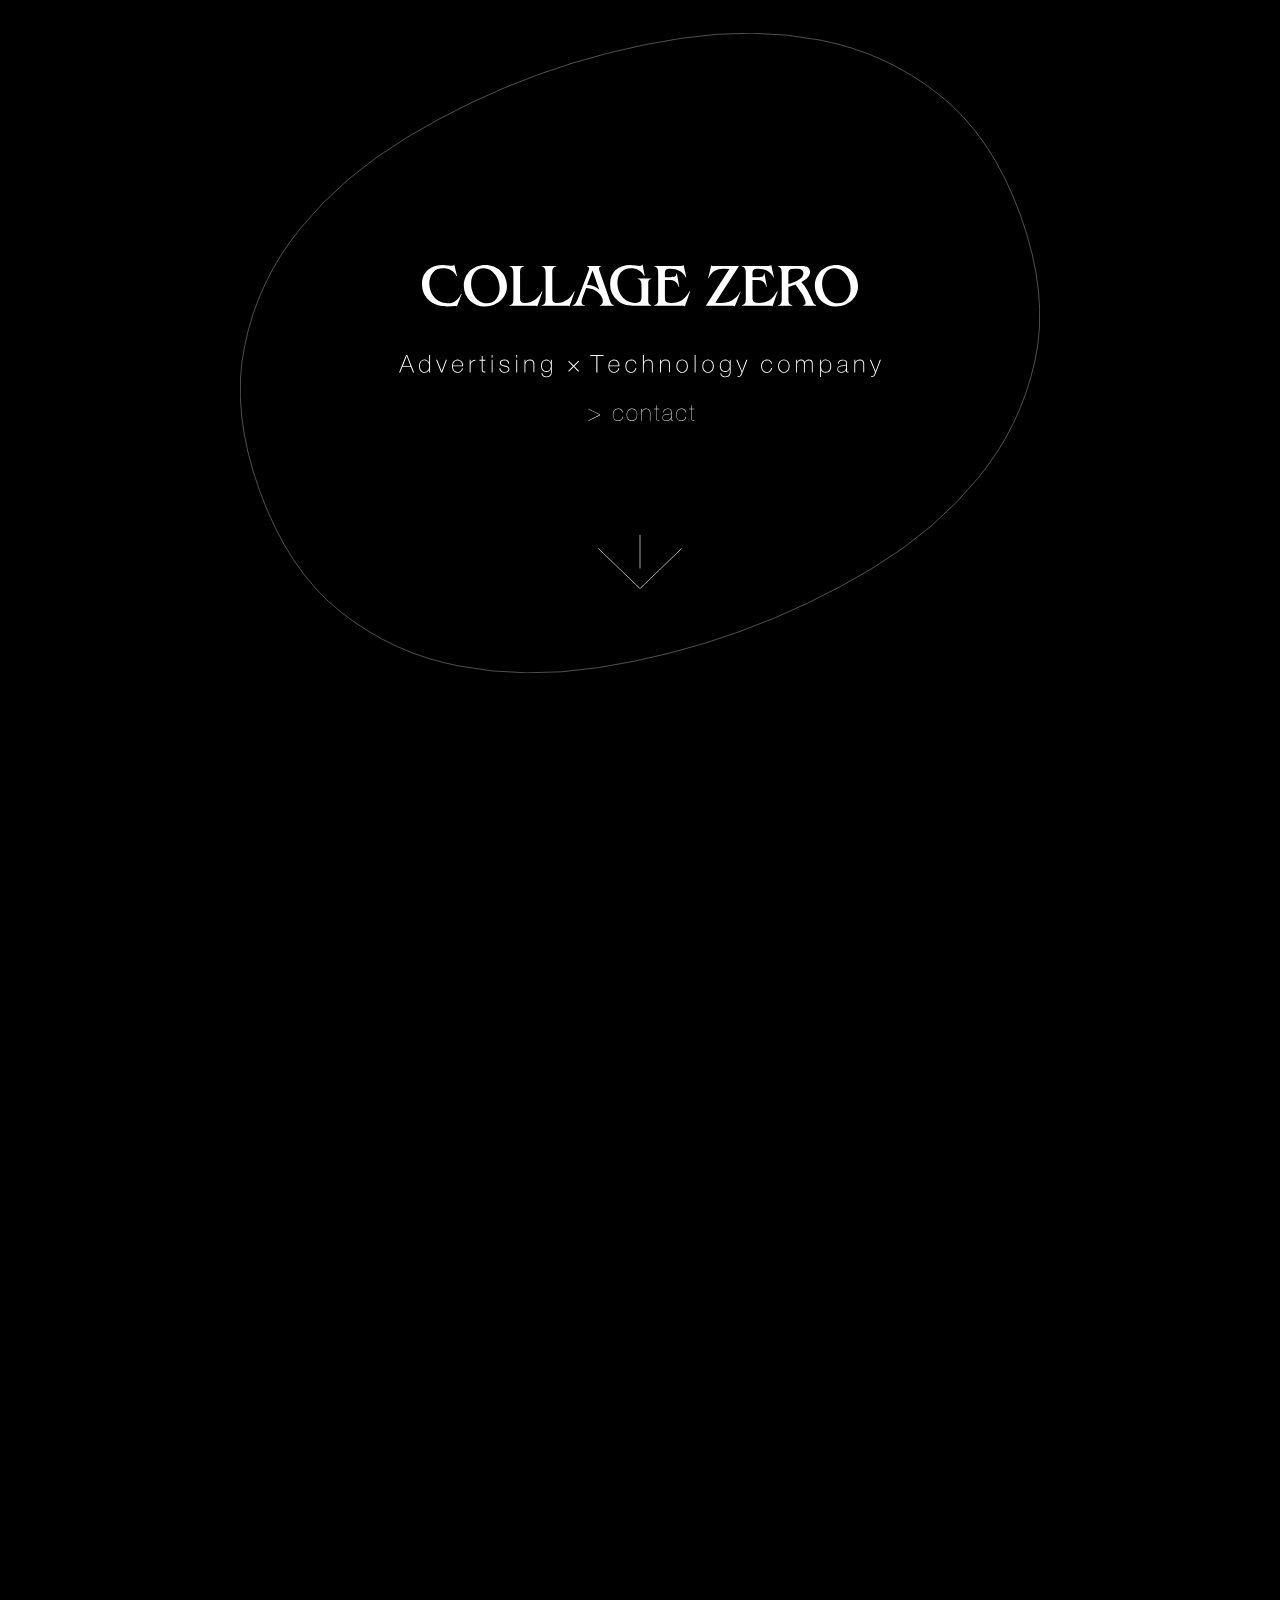
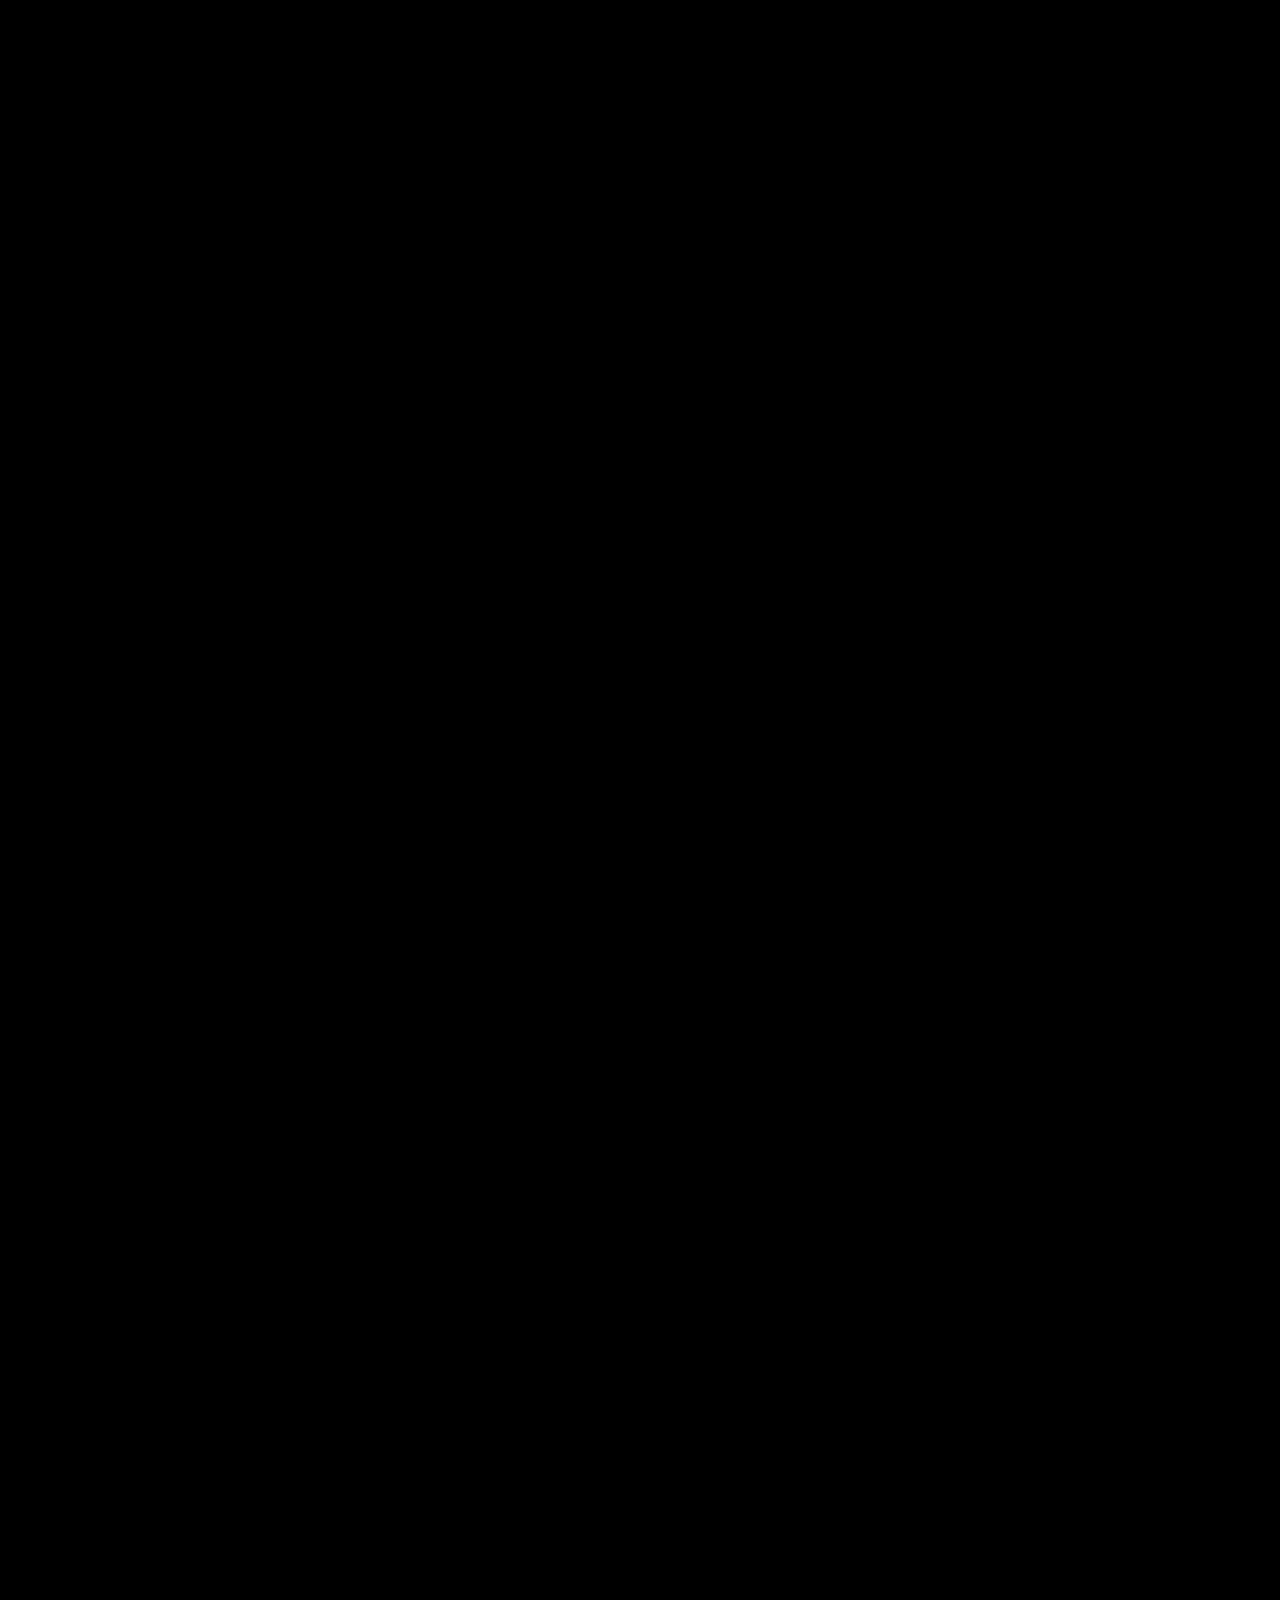
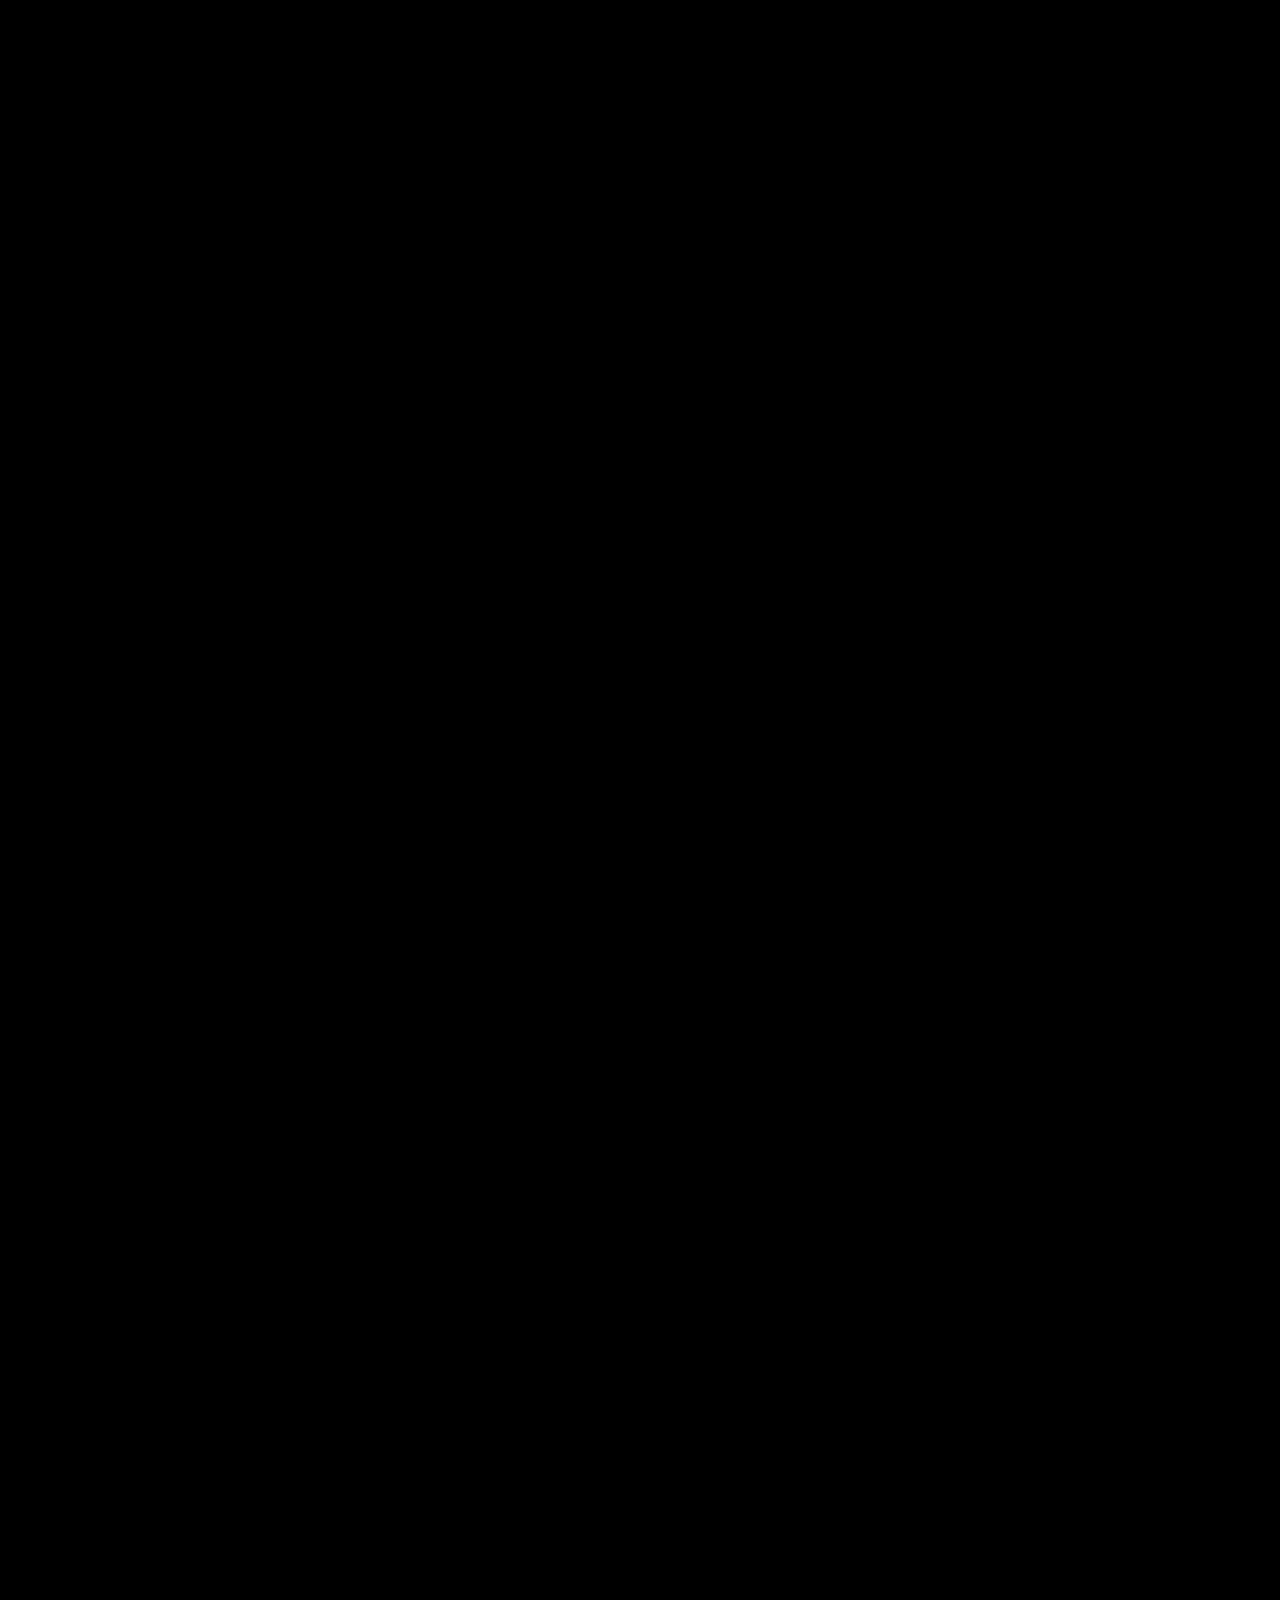
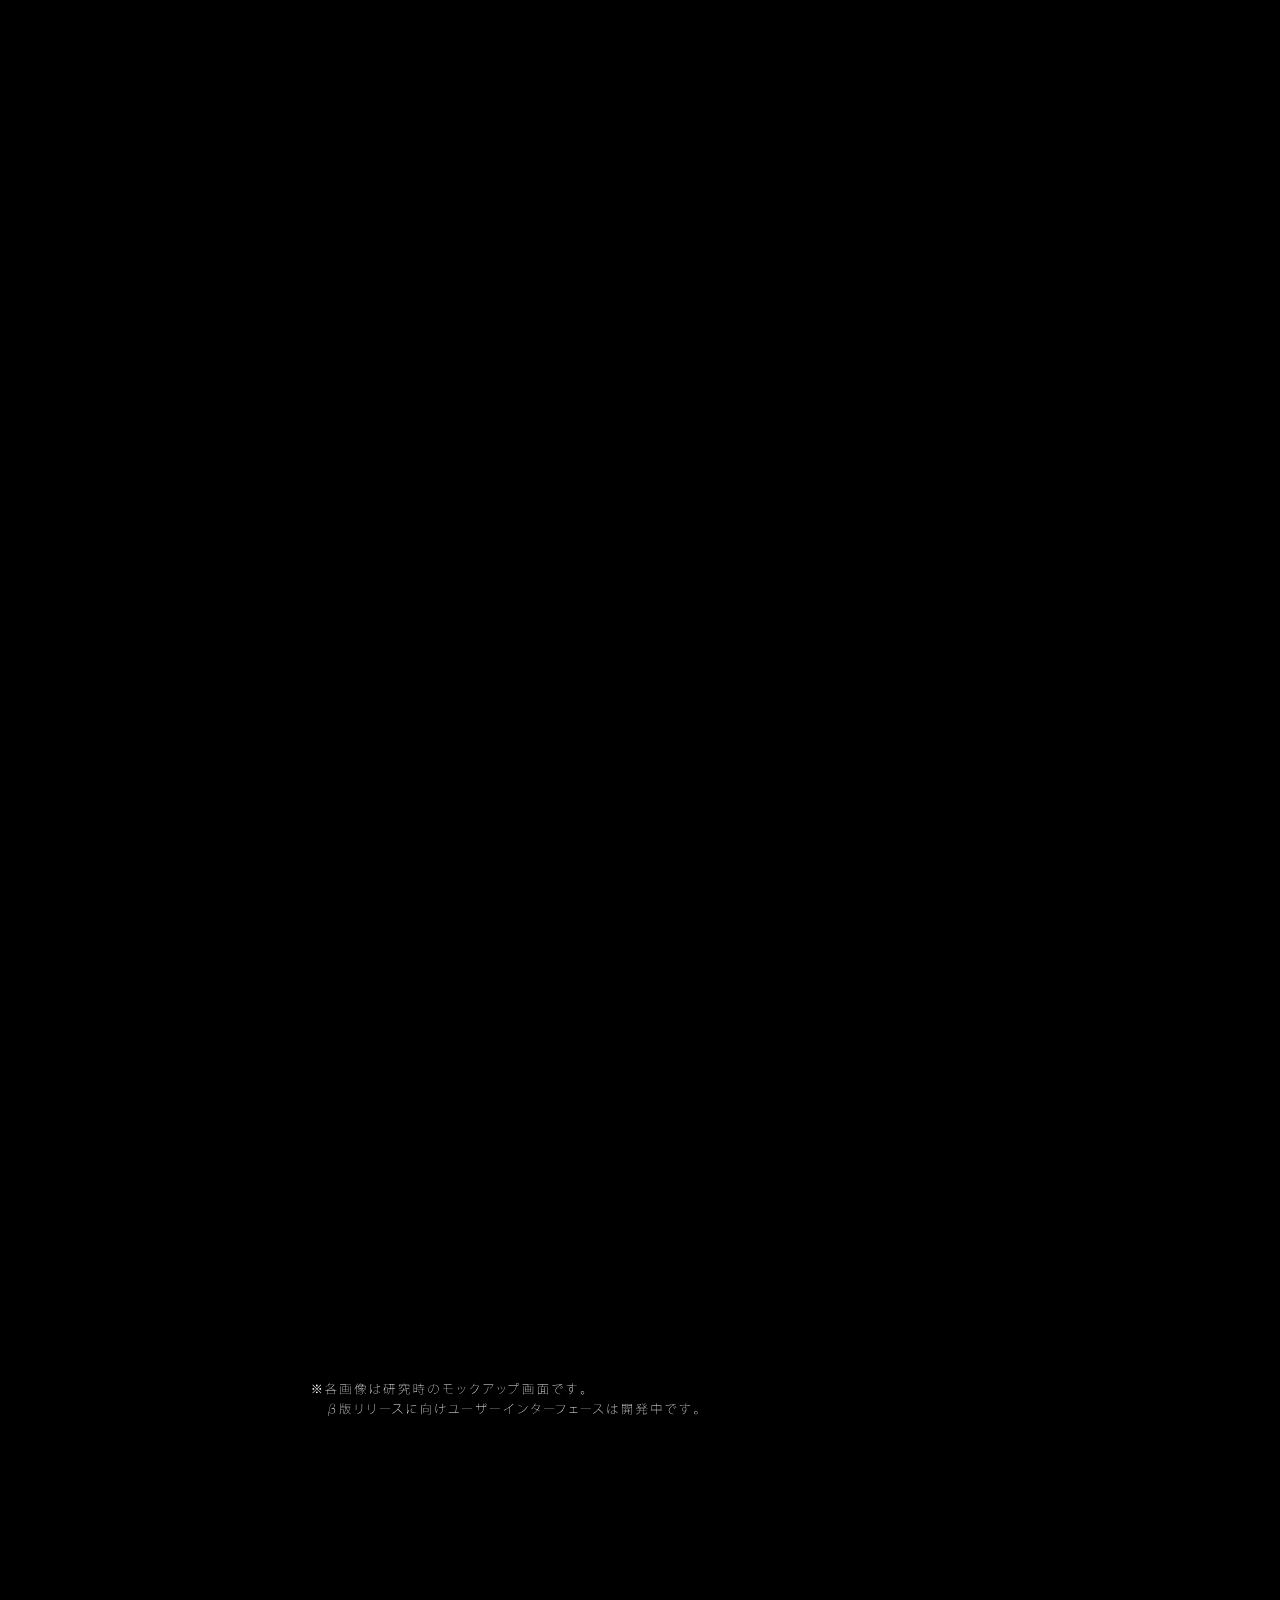
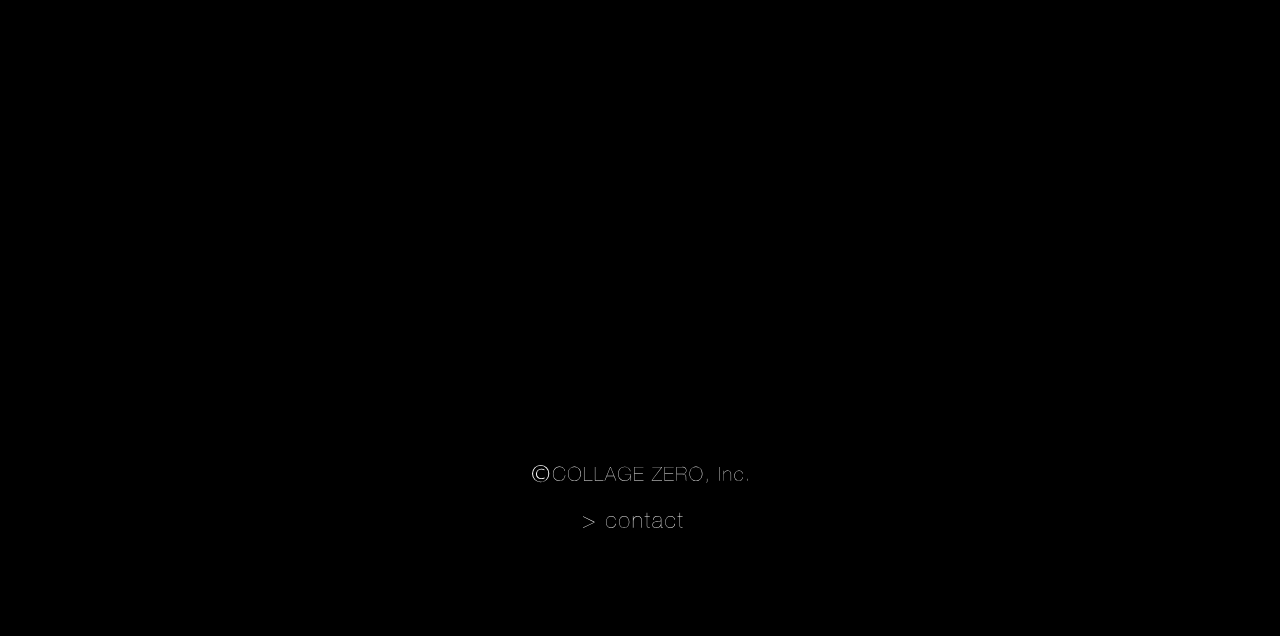
<file: index.html>
<html>
<head>
    <meta charset="UTF-8">
    <meta name="viewport"
          content="width=device-width, user-scalable=no, initial-scale=1.0, maximum-scale=1.0, minimum-scale=1.0">
    <meta http-equiv="X-UA-Compatible" content="ie=edge">
    <title>Collage-zero</title>
    <link rel="stylesheet" type="text/css" href="default.css">
</head>
<body>
    <div class = 'wrappper'>

        <div class = 'top'>
            <img class = 'asset' src = 'image/logo2.svg'>
            <img class =  'asset2' src = "image/logoOutline.svg">
            <img class =  'logo3' src = "image/top3.svg">
            <img class =  'downArrow' src = "image/downArrow.svg">
        </div>
        <img id = 'info' src = 'image/info.svg'>

        <div id = 'caution1'>
            ※各画像は研究時のモックアップ画面です。
        </div>
        <div id = 'caution2' >
            β版リリースに向けユーザーインターフェースは開発中です。
        </div>


        <div class = 'company'>
            <img id = 'asset4' src = 'image/company.svg'>
        </div>

        <div class = 'project'>
            <img id = 'asset5' src = 'image/project.svg'>
        </div>

        <div class = 'project1'>
            <img id = 'asset6' src = 'image/pro1_titile.svg'>
        </div>

        <div class="project1-main">
            <img id = 'asset7' src = 'image/pro1_main.svg'>
            <img id = 'asset8' src = 'image/predict_image.png'>
        </div>

        <div class = 'project2'>
            <img id = 'asset9' src = 'image/pro2_title.svg'>
        </div>

        <div class = 'project2-main'>
            <img id = 'pro2_left' src = 'image/pro2_main_left_1.svg'>
            <img id = 'right_arrow' src = 'image/rightArrow.svg'>
            <img id = 'pro2_right' src = 'image/pro2_main_right_frame_1.svg'>
            <img id = 'pro2_right_des' src = 'image/pro2_main_right_des.svg'>
            <img id = 'assetsp' src = 'image/predict_image2.png'>
        </div>

        <div class = 'project3'>
            <img id = 'asset11' src = 'image/pro3.svg'>
        </div>

        <img class = 'asset13' src = 'image/caution.svg'>
        <img class = 'asset14' src = 'image/copyright.svg'>
    </div>

    <div class = ' wrapper_small'>
        <img class = 'logo_small' src = 'image/COLLAGE-ZERO_logo.png'>
        <img class =  'asset2_small' src = "image/asset1_small.svg">
        <img class = 'info_small' src = 'image/info_small.svg'>
        <img class = 'company_small' src = 'image/company_small.svg'>
        <img class = 'project_small' src = 'image/project_small.svg'>
        <img class = 'project1_small' src = 'image/pro1_small.svg'>
        <img class = 'predict1_small' src = 'image/predict_image.png'>
        <img class = 'project2_small' src = 'image/project2_small.svg'>
        <img class = 'predict2_small' src = 'image/predict_image2.png'>
        <img class = 'project3_small' src = 'image/project3_small.svg'>
        <img class = 'copy_small' src = 'image/copy_small.svg'>
    </div>

    <script>
        var isScrolling = false;

        window.addEventListener("scroll", throttleScroll, false);

        function throttleScroll(e) {
            if (isScrolling == false) {
                window.requestAnimationFrame(function() {
                    scrolling(e);
                    isScrolling = false;
                });
            }
            isScrolling = true;
        }

        function isPartiallyVisible(el) {
            var elementBoundary = el.getBoundingClientRect();

            var top = elementBoundary.top;
            var bottom = elementBoundary.bottom;
            var height = elementBoundary.height;

            return ((top + height >= 0) && (height + window.innerHeight >= bottom));
        }


        document.addEventListener("DOMContentLoaded", scrolling, false);
        const info =  document.querySelector('#info');
        const company =  document.querySelector('#asset4');
        const project =  document.querySelector('#asset5');
        const project1 =  document.querySelector('#asset6');
        const project1Main =  document.querySelector('#asset7');
        const project1Predict =  document.querySelector('#asset8');
        const project2 = document.querySelector('#asset9');
        const rightArrow = document.querySelector('#right_arrow');
        const project2Main_left =  document.querySelector('#pro2_left');
        const project2Main_right =  document.querySelector('#pro2_right');
        const project2Main_right_des =  document.querySelector('#pro2_right_des');
        const project2Predict =  document.querySelector('#assetsp');
        const project3 = document.querySelector('#asset11');



        function scrolling(e) {
            if (isFullyVisible(info)) {
                info.classList.add("active");
            }else if (isFullyVisible(company)) {
                company.classList.add('active');
            }else if(isFullyVisible(project)){
                project.classList.add('active');
            } else if(isFullyVisible(project1)){
                project1.classList.add('active');
                project1Main.classList.add('active');
                project1Predict.classList.add('active');
            } else if(isFullyVisible(project2)){
                project2.classList.add('active');
                project2Main_left.classList.add('active');
                project2Main_right.classList.add('active');
                project2Main_right.classList.add('active');
                project2Main_right_des.classList.add('active');
                project2Predict.classList.add('active');
                rightArrow.classList.add('active');
            } else if(isFullyVisible(project3)){
                project3.classList.add('active');
            }
        }

        function isFullyVisible(el) {
            var elementBoundary = el.getBoundingClientRect();

            var top = elementBoundary.top;
            var bottom = elementBoundary.bottom;

            return ((top >= 0) && (bottom <= window.innerHeight));
        }


    </script>
</body>
</html>
</file>
<file: default.css>
body {
    margin: 0;
}


.wrappper {
    position: relative;
    width: 100vw;
    height: 549.7vw;
    background-color: black;
}
.wrappper_small {
    display: none;
}

@media only screen and (max-width: 600px) {
    .wrappper {
        display: none;
    }
    .wrapper_small{
        display: block;
        position: relative;
        width: 100vw;
        height: 1732vw;
        background-color: black;
    }
}



.asset {
    position: absolute;
    width: 34.135%;
    left: 32.932%;
    height: 0.989%;
    top: 3.561%;
}

.logo3 {
    position: absolute;
    width: 37.624vw;
    height: 0.936%;
    top: 5.052%;
    left: 31.188vw;

}
.logo_small {
    display: none;
    position: absolute;
    width: 32%;
    left: 34.95%;
    height: auto;
    top: 38%;
}


.asset2 {
    position: absolute;
    width: 62.549vw;
    height: 9.093%;
    top: 0.4725%;
    left: 18.725vw;
    animation-name: keyframes1;
    animation-name: keyframes2;
    animation-iteration-count: infinite;
    animation-duration: 10s;
}

@keyframes keyframes1 {
     from {
        transform: scale(1);
    }
    33% {
        transform: scale(1.2);
        animation-timing-function: ease-out;
    }

    66% {
        transform: scale(0.8);
        animation-timing-function: ease-out;
    }


    to {
        transform: scale(1);
    }
}

@keyframes keyframes2 {
    from {
        transform: skewX(0deg);
    }
    33% {
        transform: skewX(-15deg);
        animation-timing-function: ease-out;
    }

    66% {
        transform: skewX(10deg);
        animation-timing-function: ease-out;
    }


    to {
        transform: skewX(0deg);
    }
}

.asset2_small {
    display: none;
    position: absolute;
    width: 32%;
    left: 34.95%;
    height: auto;
    top: 38%;
}

.downArrow {
    position: absolute;
    width: 6.5349vw;
    height: 0.764%;
    top: 7.605%;
    left: 46.732vw;
}

#info {
    position: absolute;
    width: 50.74%;
    height: 2.993%;
    top: 15.10%;
    left: 24.63%;
    transition: all .7s ease-in-out;
    transform: translate3d(0, 30px, 0);
    opacity: 0;
}

#info.active {
    position: absolute;
    width: 50.74%;
    height: 2.993%;
    top: 15.10%;
    left: 24.63%;
    transform: translate3d(0, 0, 0);
    opacity: 1;
}

.info_small {
    display: none;
}

.asset3 {
    position: absolute;
    width: 100%;
    height: 100%;
}


.company_small {
    display: none;
    position: absolute;
    left: 12.8%;
    top: 18.28%;
    width: 74.40%;
    height: 8.370%;
}



#asset4 {
    position: absolute;
    width: 60.008vw;
    height: 4.903%;
    left: 19.96vw;
    top: 24.64%;
    transition: all .8s ease-in-out;
    transform: translate3d(0, 30px, 0);
    opacity: 0;
}

#asset4.active {
    position: absolute;
    width: 60.008vw;
    height: 4.903%;
    left: 19.96vw;
    top: 24.64%;
    transform: translate3d(0, 0, 0);
    opacity: 1;
}


.project_small {
    display: none;
    position: absolute;
    width: 50.87%;
    height: 11.13%;
    left: 24.565%;
    top: 38%;
}



#asset5 {
    position: absolute;
    width: 50.87vw;
    height: 11.15%;
    left: 24.565vw;
    top: 36.11%;
    transition: all .8s ease-in-out;
    transform: translate3d(0, 30px, 0);
    opacity: 0;
}
#asset5.active {
    position: absolute;
    width: 50.87vw;
    height: 11.15%;
    left: 24.565vw;
    top: 36.11%;
    transform: translate3d(0, 0, 0);
    opacity: 1;
}



.project1_small {
    display: none;
    position: absolute;
    width: 50.87%;
    height: 11.13%;
    left: 24.565%;
    top: 38%;
}

#asset6 {
    position: absolute;
    width: 50.87vw;
    height: 6.816%;
    left: 24.565vw;
    top: 50.51%;
    transition: all .7s ease-in-out;
    transform: translate3d(0, 30px, 0);
    opacity: 0;
}


#asset6.active {
    position: absolute;
    width: 50.87vw;
    height: 6.816%;
    left: 24.565vw;
    top: 50.51%;
    transform: translate3d(0, 0, 0);
    opacity: 1;
}


#asset7 {
    position: absolute;
    width: 50.651vw;
    height: 3.025%;
    left: 24.674vw;
    top: 57.952%;
    transition: all .7s ease-in-out;
    transform: translate3d(0, 30px, 0);
    opacity: 0;
}

#asset7.active {
    position: absolute;
    width: 50.651vw;
    height: 3.025%;
    left: 24.674vw;
    top: 57.952%;
    transform: translate3d(0, 0, 0);
    opacity: 1;
}


.predict1_small {
    display: none;
    position: absolute;
    width: 50.87%;
    height: 11.13%;
    left: 24.565%;
    top: 38%;
}

#asset8 {
    position: absolute;
    width: 20.485vw;
    height: 2.194%;
    left: 53.92vw;
    top: 58.082%;
    border-radius: 12px;
    transition: all .7s ease-in-out;
    transform: translate3d(0, 30px, 0);
    opacity: 0;
}
#asset8.active {
    position: absolute;
    width: 20.485vw;
    height: 2.194%;
    left: 53.92vw;
    top: 58.082%;
    border-radius: 12px;
    transform: translate3d(0, 0, 0);
    opacity: 1;
}




.project2_small {
    display: none;
    position: absolute;
    width: 75.44vw;
    height: 15.80%;
    left: 12.245vw;
    top: 42.23%;
}



#asset9 {
    position: absolute;
    width: 50.892%;
    height: 6.862%;
    left: 24.554%;
    top: 64.083%;
    transition: all .7s ease-in-out;
    transform: translate3d(0, 30px, 0);
    opacity: 0;
}

#asset9.active {
    position: absolute;
    width: 50.892%;
    height: 6.862%;
    left: 24.554%;
    top: 64.083%;
    transform: translate3d(0, 0, 0);
    opacity: 1;
}


.predict2_small {
    display: none;
    position: absolute;
    width: 75.44vw;
    height: 15.80%;
    left: 12.245vw;
    top: 42.23%;
}

#pro2_left {
    position: absolute;
    width: 22.138vw;
    height: 2.983%;
    left: 24.314vw;
    top: 71.549%;
    transition: all .7s ease-in-out;
    transform: translate3d(0, 30px, 0);
    opacity: 0;
}

#pro2_left.active {
    position: absolute;
    width: 22.138vw;
    height: 2.983%;
    left: 24.314vw;
    top: 71.549%;
    transform: translate3d(0, 0, 0);
    opacity: 1;
}


#right_arrow {
    position: absolute;
    width: 2.9052vw;
    height: 0.822%;
    left: 48.547vw;
    top: 72.33%;
    transition: all .7s ease-in-out;
    transform: translate3d(0, 30px, 0);
    opacity: 0;
}

#right_arrow.active {
    position: absolute;
    width: 2.9052vw;
    height: 0.822%;
    left: 48.547vw;
    top: 72.33%;
    transform: translate3d(0, 0, 0);
    opacity: 1;
}



#pro2_right {
    position: absolute;
    width: 22.138vw;
    height: 2.494%;
    left: 52.82vw;
    top: 71.549%;
    transition: all .7s ease-in-out;
    transform: translate3d(0, 30px, 0);
    opacity: 0;
}

#pro2_right.active {
    position: absolute;
    width: 22.138vw;
    height: 2.494%;
    left: 52.82vw;
    top: 71.549%;
    transform: translate3d(0, 0, 0);
    opacity: 1;
}



#pro2_right_des {
    position: absolute;
    width: 20.460vw;
    height: 0.137%;
    left: 53.688vw;
    top: 74.394%;
    transition: all .7s ease-in-out;
    transform: translate3d(0, 30px, 0);
    opacity: 0;
}

#pro2_right_des.active {
    position: absolute;
    width: 20.460vw;
    height: 0.137%;
    left: 53.688vw;
    top: 74.394%;
    transform: translate3d(0, 0, 0);
    opacity: 1;
}

#assetsp {
    position: absolute;
    width: 20.485vw;
    height: 2.194%;
    left: 53.62vw;
    top: 71.70%;
    border-radius: 12px;
    transition: all .7s ease-in-out;
    transform: translate3d(0, 30px, 0);
    opacity: 0;
}

#assetsp.active {
    position: absolute;
    width: 20.485vw;
    height: 2.194%;
    left: 53.62vw;
    top: 71.70%;
    border-radius: 12px;
    transform: translate3d(0, 0, 0);
    opacity: 1;
}


.project3_small {
    display: none;
    position: absolute;
    width: 75.44vw;
    height: 15.80%;
    left: 12.245vw;
    top: 42.23%;
}

#asset11 {
    position: absolute;
    left: 24.67%;
    width: 50.852%;
    height: 9.426%;
    top: 77.693%;
    transition: all .7s ease-in-out;
    transform: translate3d(0, 30px, 0);
    opacity: 0;
}


#asset11.active {
    position: absolute;
    left: 24.67%;
    width: 50.852%;
    height: 9.426%;
    top: 77.693%;
    transform: translate3d(0, 0, 0);
    opacity: 1;
}

.asset12 {
    position: absolute;
    left: 24.67%;
    width: 30.14%;
    height: 0.477%;
    top: 91%;
}

.asset13 {
    position: absolute;
    left: 24.357%;
    width: 30.149%;
    height: 0.477%;
    top: 87.871%;
}


.asset14 {
    position: absolute;
    left: 41.54%;
    width: 16.91%;
    height: 0.905%;
    top: 97.562%;
}

.copy_small {
    display: none;
    position: absolute;
    width: 76.39vw;
    height: 14.49%;
    left: 11.805vw;
    top: 78.72%;
}




@media only screen and (max-width: 600px) {
    .logo_small {
        display: block;
        position: absolute;
        width: 75.15vw;
        left: 12.425vw;
        height: auto;
        top: 3.23%;
    }

    .asset2 {
        display: none;
    }

    .asset2_small {
        display: block;
        position: absolute;
        width: 91.7vw;
        left: 4.15vw;
        height: 6.79%;
        top: 1.05%;
    }

    .info {
        display: none;
    }

    .info_small {
        display: block;
        position: absolute;
        width: 74.955vw;
        left: 12.53vw;
        height: 3.214%;
        top: 10.91%;
    }

    .company_small {
        display: block;
        position: absolute;
        left: 12.8vw;
        top: 18.28%;
        width: 74.40vw;
        height: 8.370%;
    }

    .project {
        display: none;
    }

    .project_small {
        display: block;
        position: absolute;
        width: 79.92vw;
        height: 9.561%;
        left: 10.04vw;
        top: 30.20%;
    }

    .project1_small {
        display: block;
        position: absolute;
        width: 75.51vw;
        height: 15.80%;
        left: 12.245vw;
        top: 42.23%;
    }

    .predict1_small {
        display: block;
        position: absolute;
        width: 65.66vw;
        height: 2.3%;
        left: 17.17vw;
        top: 54.97%;
        border-radius: 12px;
    }

    .project2_small {
        display: block;
        position: absolute;
        width: 75.44vw;
        height: 15.80%;
        left: 12.28vw;
        top: 60.47%;
    }

    .predict2_small {
        display: block;
        position: absolute;
        width: 65.66vw;
        height: 2.4%;
        left: 17.17vw;
        top: 72.95%;
        border-radius: 12px;
    }

    .project3_small {
        display: block;
        position: absolute;
        width: 76.39vw;
        height: 14.49%;
        left: 11.805vw;
        top: 78.72%;
    }
    .copy_small {
        display: block;
        position: absolute;
        width: 55.794vw;
        height: 0.982%;
        left: 22.103vw;
        top: 97.693%;
    }
}
</file>
